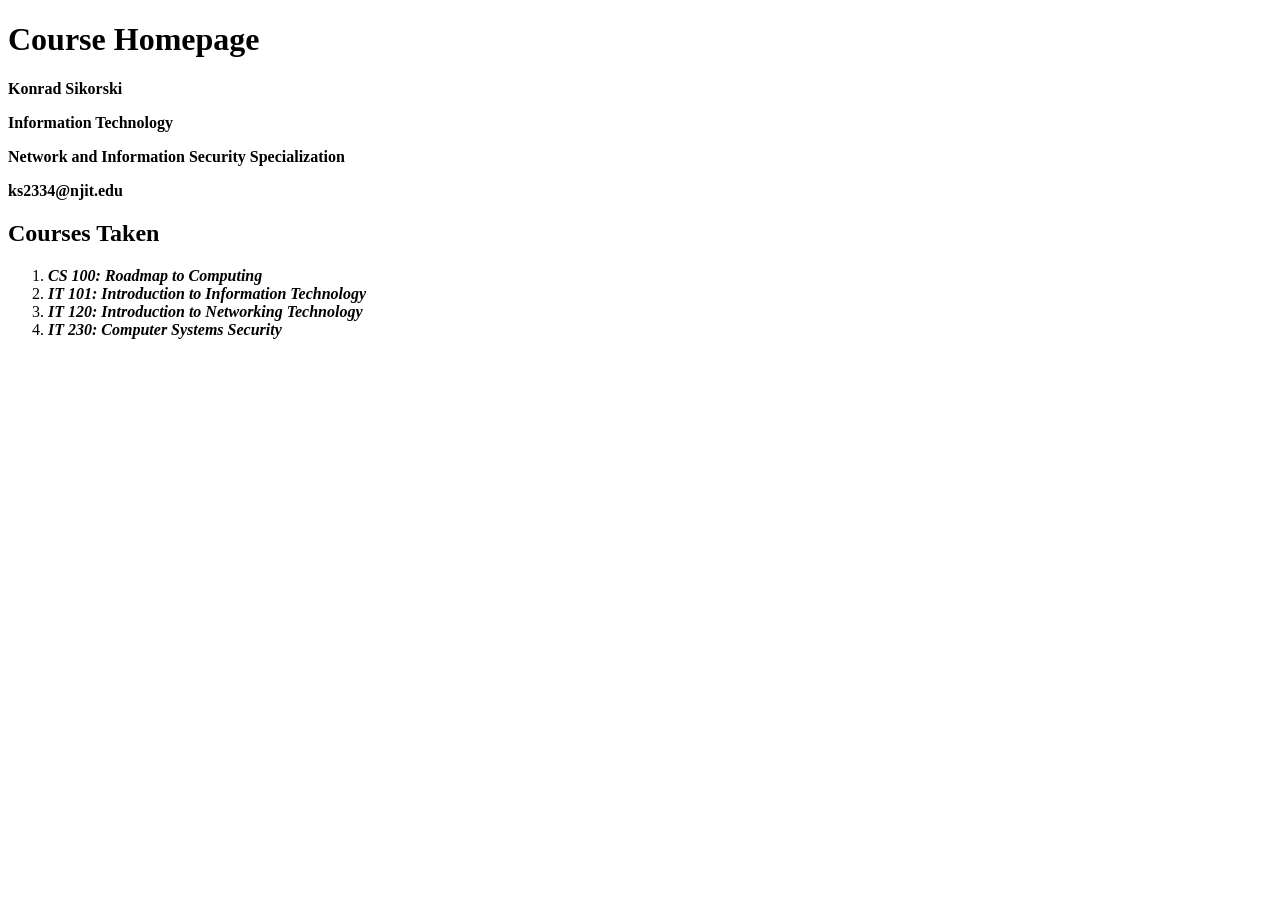
<file: HomePage.html>
<!DOCTYPE html>
<html lang="en"></html>
<head></head>
<title>Course Homepage</title>
</head>
<body></body>
    <h1><b>Course Homepage</b></h1>
    <p><b>Konrad Sikorski</b></p>
    <p><b>Information Technology</b></p>
    <p><b>Network and Information Security Specialization</b></p>
    <p><b>ks2334@njit.edu</b></p>
    <h2><b>Courses Taken</b></h2>
    <ol>
            <li><b><i>CS 100: Roadmap to Computing</i></b></li>
            <li><b><i>IT 101: Introduction to Information Technology</i></b></li>
            <li><b><i>IT 120: Introduction to Networking Technology</i></b></li>
            <li><b><i>IT 230: Computer Systems Security</i></b></li>
</ol>
</body>
</html>
</file>
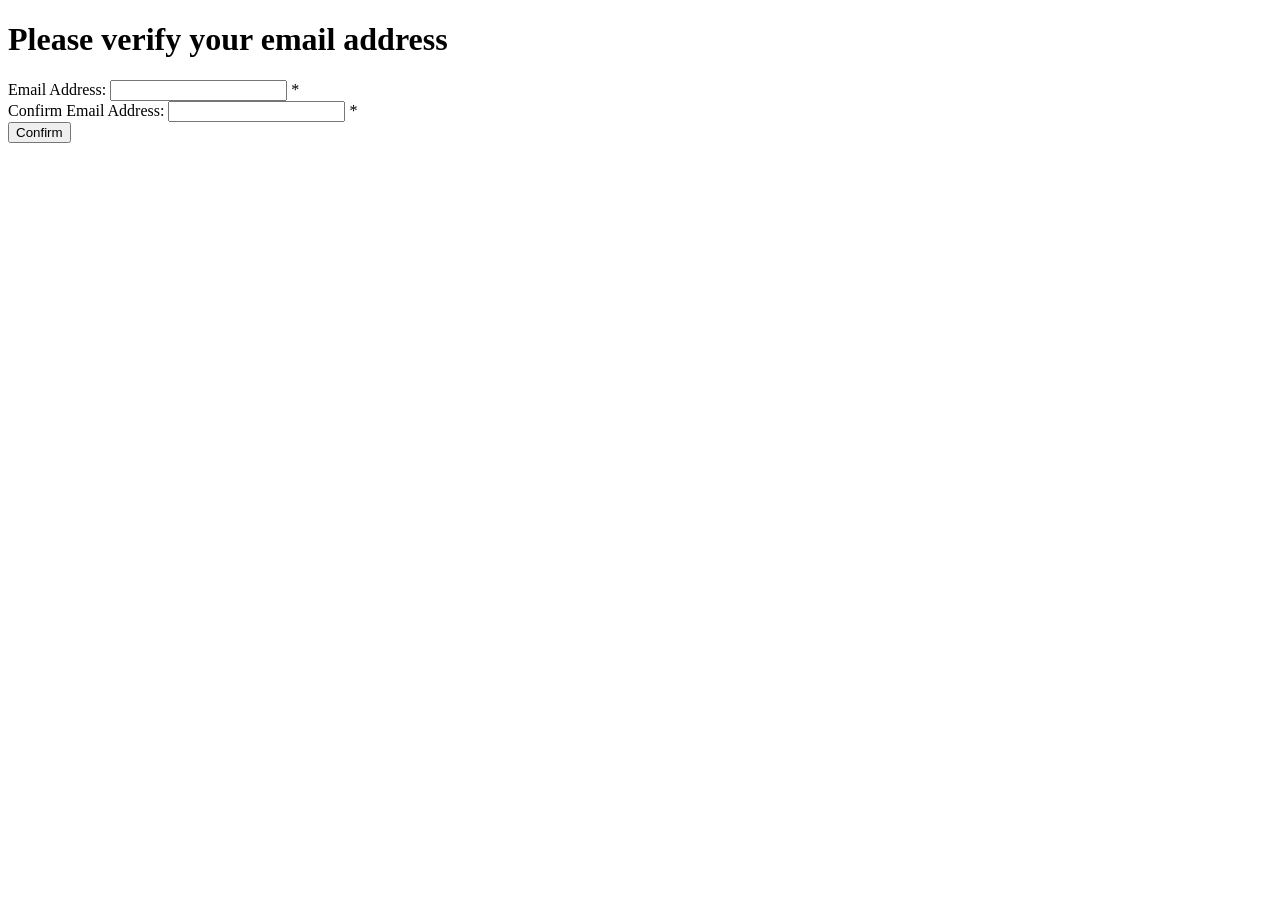
<file: Week11/verify.html>
<!doctype html>
<html>
<head>
<meta charset="UTF-8">
<title>Verify Email</title>
<script src="https://ajax.googleapis.com/ajax/libs/jquery/3.6.4/jquery.min.js"></script>
<script>
$(document).ready(function()
{
$("#confirm").click(function()
{
var email1 = $("#email1").val();
var email2 = $("#email2").val();

$("#msg1").html("*");
$("#msg2").html("*");

if (email1 == "" || email2 == "")
{
if (email1 == "")
{
$("#msg1").html("This field is required.");
}
if (email2 == "")
{
$("#msg2").html("This field is required.");
}
}
else if (email1 != email2)
{
$("#msg2").html("The email addresses must match.");
}
else
{
alert("Email confirmation successful");
}
});
});
</script>
</head>
<body>
<h1>Please verify your email address</h1>
<form>
<label>Email Address:</label>
<input type="text" id="email1">
<span id="msg1">*</span>
<br>
<label>Confirm Email Address:</label>
<input type="text" id="email2">
<span id="msg2">*</span>
<br>
<input type="button" id="confirm" value="Confirm">
</form>
</body>
</html>
</file>
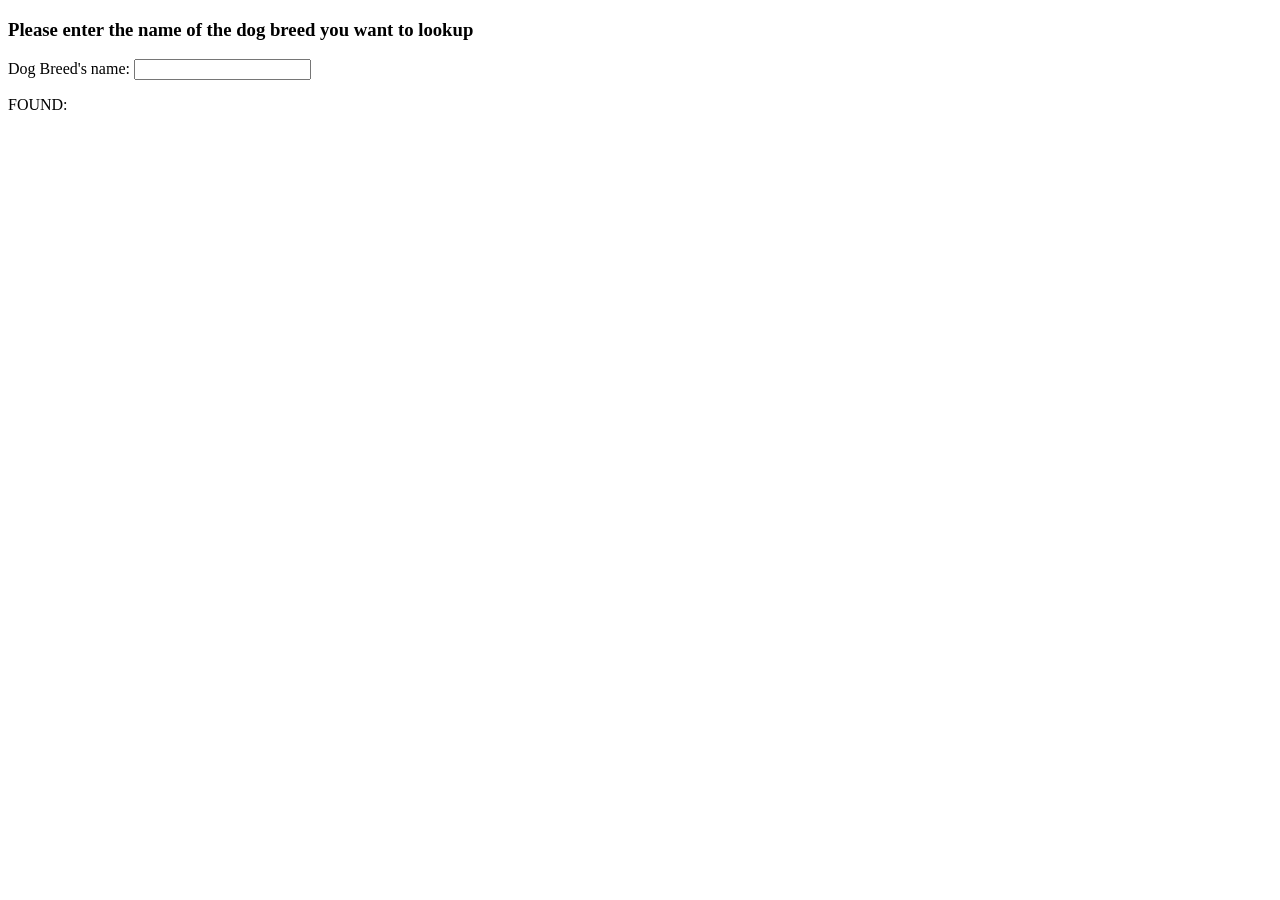
<file: Week12/dogbreed.html>
<!DOCTYPE html>
<html lang="en">
<head>
<meta charset="UTF-8">
<title>Dog Breed Lookup</title>
<script>
function showBreed(str) {
    if (str == "") {
        document.getElementById("found").innerHTML = "";
        return;
    }
    var xmlhttp = new XMLHttpRequest();
    xmlhttp.onreadystatechange = function() {
        if (this.readyState == 4 && this.status == 200) {
            document.getElementById("found").innerHTML = this.responseText;
        }
    };
    xmlhttp.open("GET", "dogbreed.php?breed=" + str, true);
    xmlhttp.send();
}
</script>
</head>
<body>
<h3>Please enter the name of the dog breed you want to lookup</h3>
<form>
    Dog Breed's name: <input type="text" id="breed" name="breed" onkeyup="showBreed(this.value)">
</form>
<p>FOUND: <span id="found"></span></p>
</body>
</html>
</file>
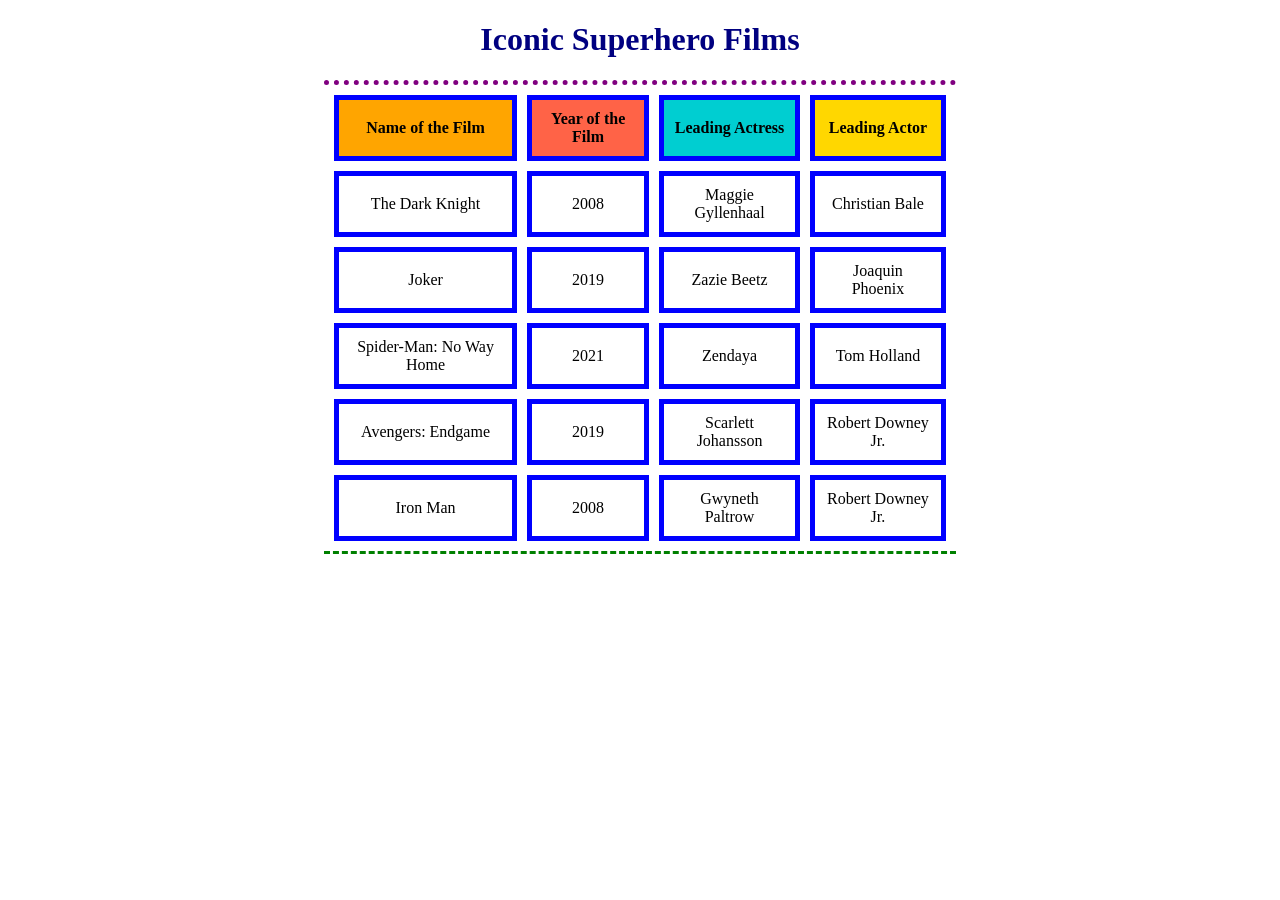
<file: Week3/SuperheroTable.html>
<!DOCTYPE html>
<html>

<head>
    <meta charset="utf-8">
    <title>Iconic Superhero Films</title>
    <link rel="stylesheet" type="text/css" href="headings.css">
    <style>
        h1 {
            text-align: center;
            color: navy;
        }

        table {
            width: 50%;
            margin: 0 auto;
            border-top: thick dotted purple;
            border-bottom: medium dashed green;
            border-spacing: 10px;
        }

        td, th {
            text-align: center;
            border: thick solid blue;
            padding: 10px;
        }
    </style>
</head>

<body>
    <h1>Iconic Superhero Films</h1>

    <table>
        <tr>
            <th>Name of the Film</th>
            <th>Year of the Film</th>
            <th>Leading Actress</th>
            <th>Leading Actor</th>
        </tr>
        <tr>
            <td>The Dark Knight</td>
            <td>2008</td>
            <td>Maggie Gyllenhaal</td>
            <td>Christian Bale</td>
        </tr>
        <tr>
            <td>Joker</td>
            <td>2019</td>
            <td>Zazie Beetz</td>
            <td>Joaquin Phoenix</td>
        </tr>
        <tr>
            <td>Spider-Man: No Way Home</td>
            <td>2021</td>
            <td>Zendaya</td>
            <td>Tom Holland</td>
        </tr>
        <tr>
            <td>Avengers: Endgame</td>
            <td>2019</td>
            <td>Scarlett Johansson</td>
            <td>Robert Downey Jr.</td>
        </tr>
        <tr>
            <td>Iron Man</td>
            <td>2008</td>
            <td>Gwyneth Paltrow</td>
            <td>Robert Downey Jr.</td>
        </tr>
    </table>
</body>
</html>
</file>
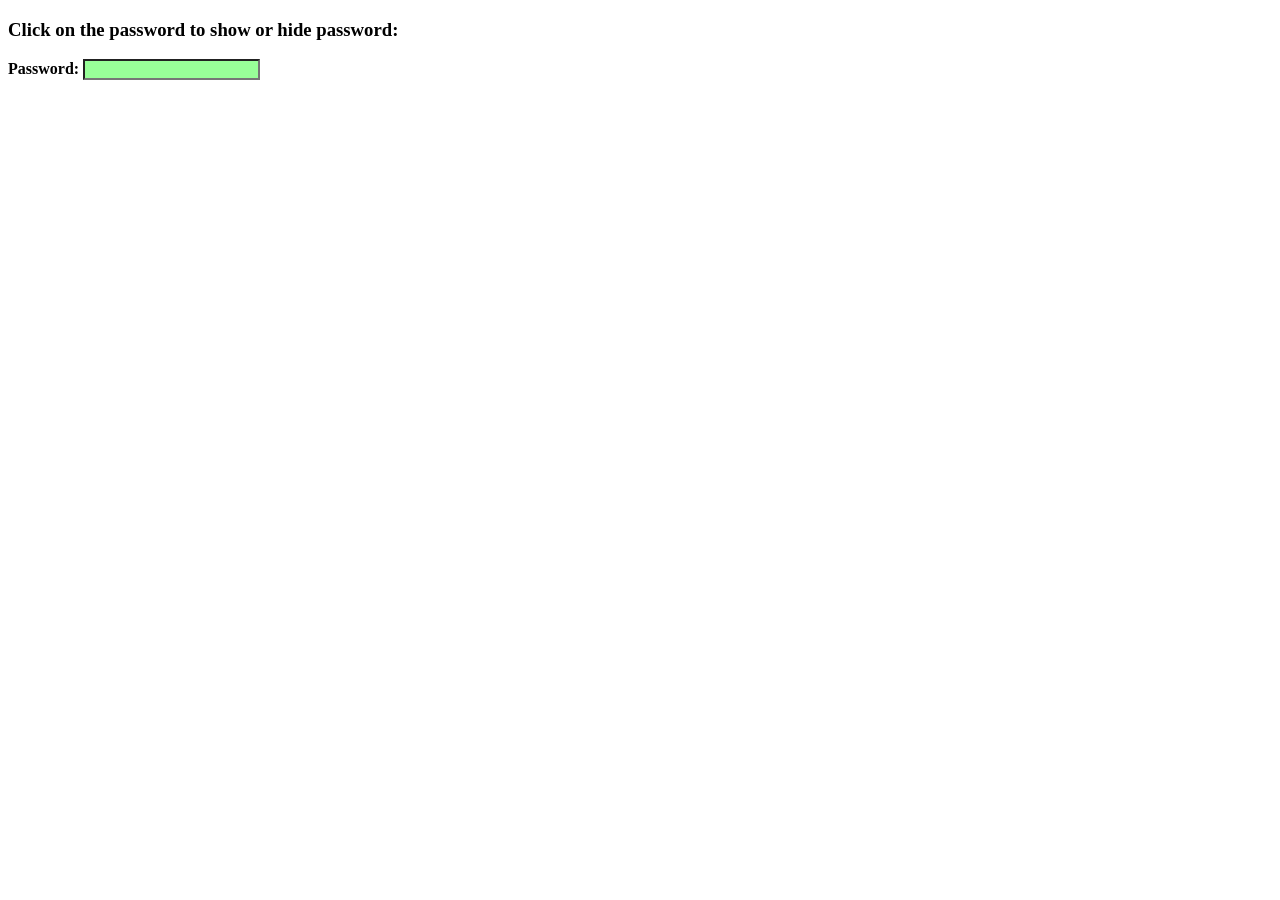
<file: Week5/password.html>
<!DOCTYPE html>
<html lang="en">
<head>
<meta charset="UTF-8">
<title>Show or Hide Password</title>
<style>
#password {
    background-color: #98ff98;
}
</style>
<script>
function togglePassword() {
    var passwordBox = document.getElementById("password");

    if (passwordBox.value != "") {
        if (passwordBox.type == "password") {
            passwordBox.type = "text";
            passwordBox.style.backgroundColor = "#add8e6";
        }
        else {
            passwordBox.type = "password";
            passwordBox.style.backgroundColor = "#98ff98";
        }
    }
}
</script>
</head>
<body>
<h3>Click on the password to show or hide password:</h3>
<form>
    <label for="password"><strong>Password:</strong></label>
    <input type="password" id="password" name="password" onclick="togglePassword()">
</form>
</body>
</html>
</file>
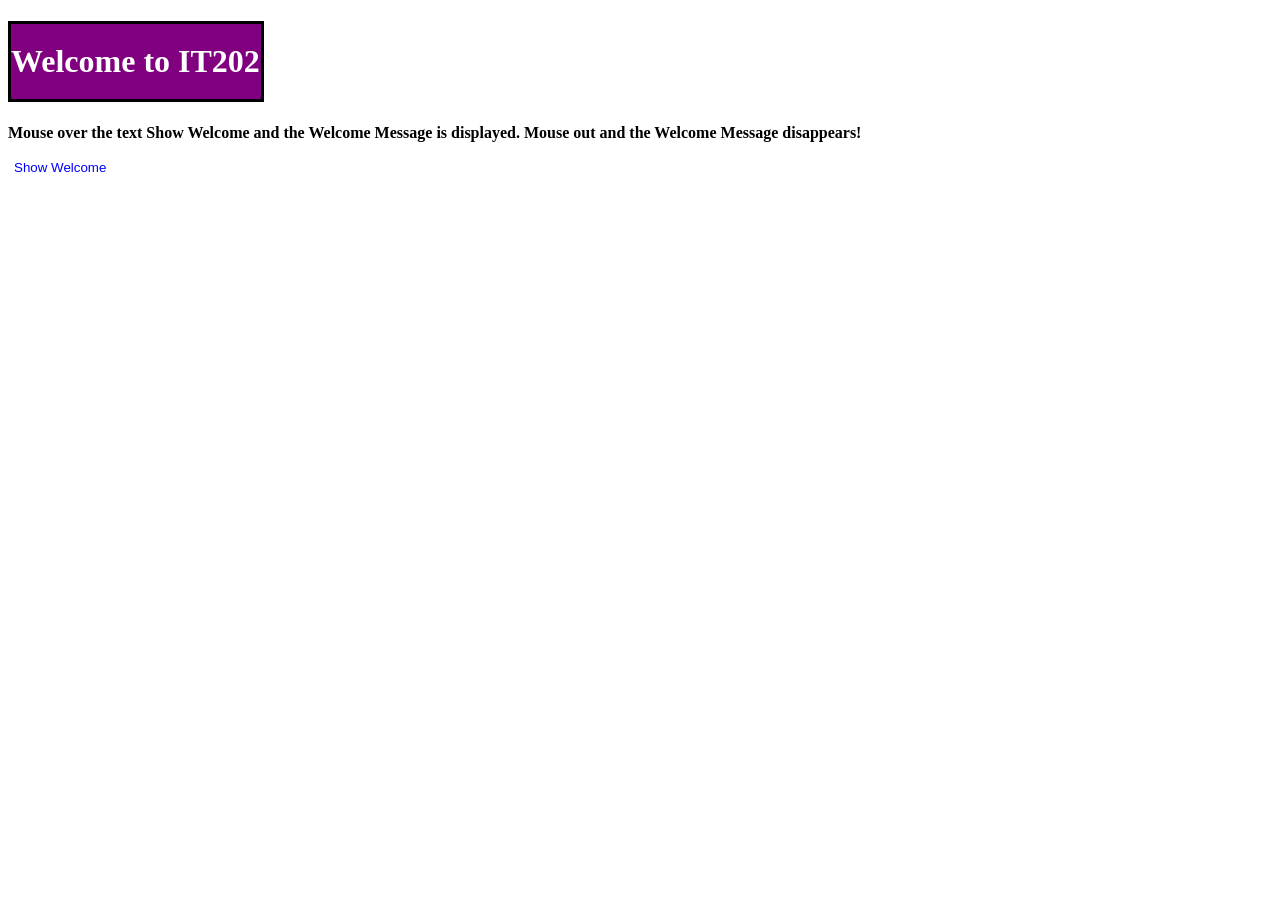
<file: Week6/mouseover.html>
<!DOCTYPE html>
<html lang="en">
<head>
<meta charset="UTF-8">
<title>Week Six Mouseover</title>
<link rel="stylesheet" href="mouseover.css">
<script src="mouseover.js"></script>
</head>
<body>
<h1 id="welcome">Welcome to IT202</h1>

<p id="directions">Mouse over the text Show Welcome and the Welcome Message is displayed. Mouse out and the Welcome Message disappears!</p>

<input type="button" id="showWelcome" name="showWelcome" value="Show Welcome" onmouseover="showHeading()" onmouseout="hideHeading()">
</body>
</html>
</file>
<file: Week3/headings.css>
th:nth-child(1) {
    background-color: orange;
}

th:nth-child(2) {
    background-color: rgb(255, 99, 71);
}

th:nth-child(3) {
    background-color: #00CED1;
}

th:nth-child(4) {
    background-color: gold;
}
</file>
<file: Week6/mouseover.css>
h1 {
    width: 250px;
    height: 75px;
    line-height: 75px;
    background-color: purple;
    color: white;
    border: 3px solid black;
}

#directions {
    font-weight: bold;
}

#showWelcome {
    color: blue;
    background-color: white;
    border: none;
    cursor: pointer;
}
</file>
